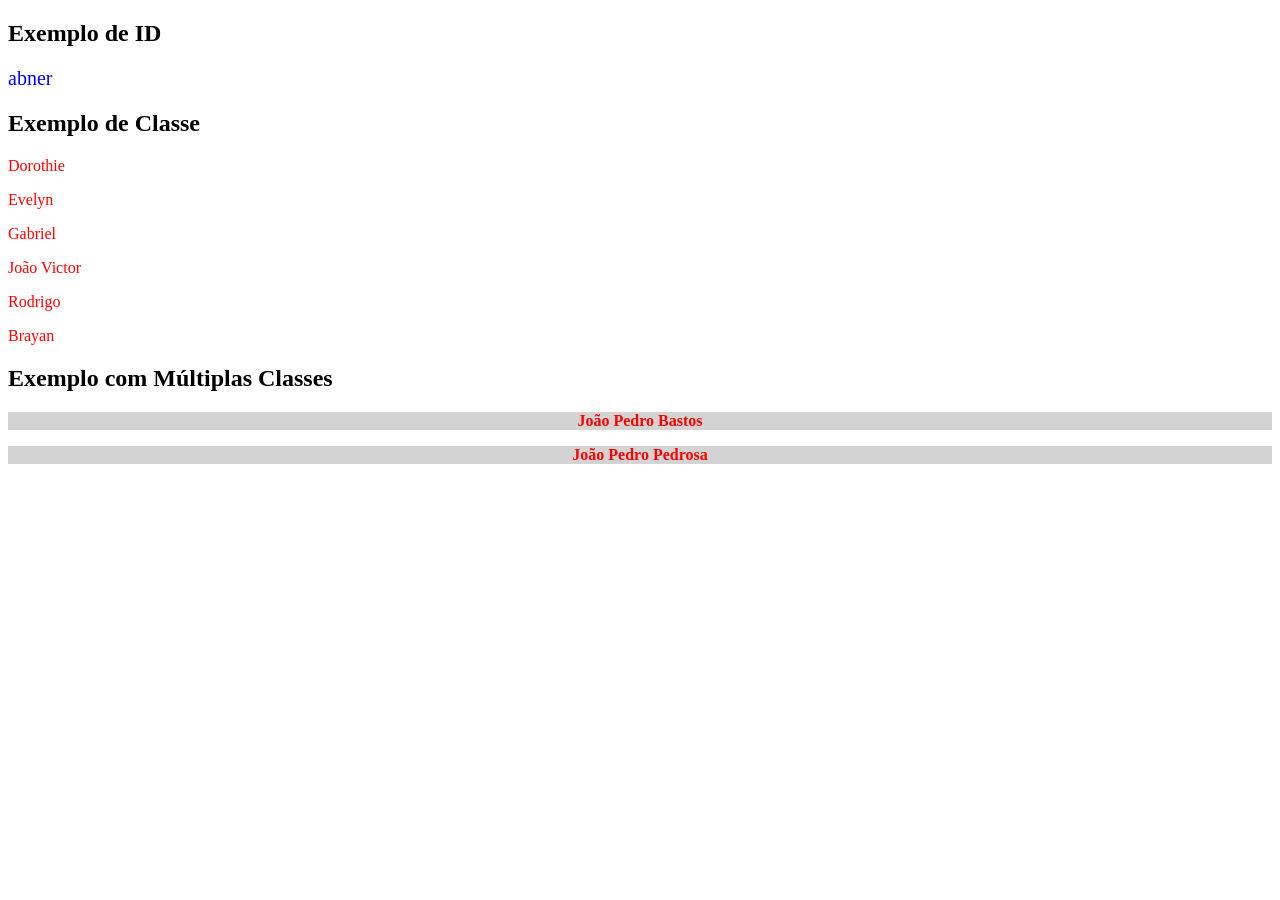
<file: Atividade.html>
<!DOCTYPE html>
<html lang="pt-BR">
<head>
    <meta charset="UTF-8">
    <meta name="viewport" content="width=device-width, initial-scale=1.0">
    <title>Exemplo ID e class</title>
</head>
<link rel="stylesheet" href="Atividade.css">

<body>

    <h2>Exemplo de ID</h2>
    <p id="abner"> abner</p>

    <h2>Exemplo de Classe</h2>
    <p class="alunos">Dorothie</p>
    <p class="alunos">Evelyn</p>
    <p class="alunos">Gabriel</p>
    <p class="alunos">João Victor</p>
    <p class="alunos">Rodrigo</p>
    <p class="alunos">Brayan</p>

    <h2>Exemplo com Múltiplas Classes</h2>
    <p class="alunos destaque">João Pedro Bastos</p>
    <p class="alunos destaque">João Pedro Pedrosa</p>
    
</body>
</html>
</file>
<file: Atividade.css>
#abner {
    color: blue;
    font-size: 20px;
}

.alunos {
    color: red;
}

.destaque {
    font-weight: bold;
    background-color: lightgray;
    text-align: center;
}
</file>
